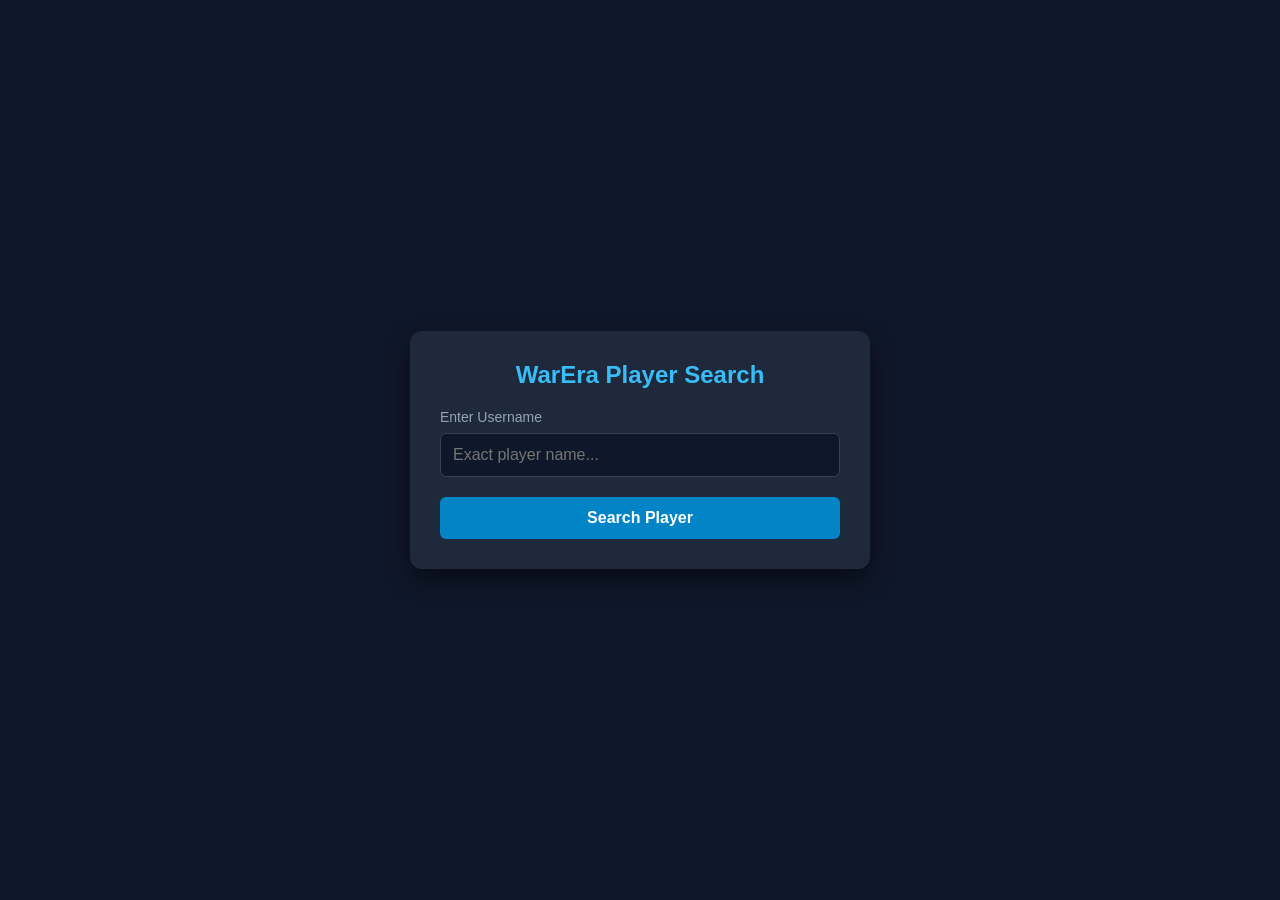
<file: tester.html>
<!DOCTYPE html>
<html lang="en">
<head>
    <meta charset="UTF-8">
    <meta name="viewport" content="width=device-width, initial-scale=1.0">
    <title>WarEra Player Search</title>
    <style>
        body { 
            font-family: 'Segoe UI', Tahoma, Geneva, Verdana, sans-serif; 
            background: #0f172a; 
            color: #f8fafc; 
            display: flex; 
            justify-content: center; 
            align-items: center; 
            min-height: 100vh; 
            margin: 0; 
        }
        .container {
            background: #1e293b;
            padding: 30px;
            border-radius: 12px;
            box-shadow: 0 10px 25px rgba(0,0,0,0.5);
            width: 100%;
            max-width: 400px;
            text-align: center;
        }
        h2 { margin-top: 0; color: #38bdf8; }
        .input-group { margin-bottom: 20px; text-align: left; }
        label { display: block; font-size: 14px; margin-bottom: 8px; color: #94a3b8; }
        input {
            width: 100%;
            padding: 12px;
            background: #0f172a;
            border: 1px solid #334155;
            border-radius: 6px;
            color: white;
            font-size: 16px;
            box-sizing: border-box;
        }
        input:focus { outline: none; border-color: #38bdf8; }
        button {
            width: 100%;
            padding: 12px;
            background: #0284c7;
            color: white;
            border: none;
            border-radius: 6px;
            font-size: 16px;
            font-weight: bold;
            cursor: pointer;
            transition: background 0.2s;
        }
        button:hover { background: #0369a1; }
        
        #profileCard {
            margin-top: 25px;
            background: #0f172a;
            border: 1px solid #334155;
            border-radius: 8px;
            padding: 20px;
            display: none;
            text-align: left;
        }
        .stat-row {
            display: flex;
            justify-content: space-between;
            padding: 8px 0;
            border-bottom: 1px solid #1e293b;
        }
        .stat-row:last-child { border-bottom: none; }
        .stat-label { color: #94a3b8; font-weight: bold; }
        .stat-value { color: #f8fafc; }
        .error { color: #ef4444; margin-top: 15px; display: none; }
    </style>
</head>
<body>

    <div class="container">
        <h2>WarEra Player Search</h2>
        
        <div class="input-group">
            <label for="username">Enter Username</label>
            <input type="text" id="username" placeholder="Exact player name...">
        </div>

        <button onclick="fetchProfile()" id="searchBtn">Search Player</button>

        <div id="errorMsg" class="error"></div>

        <div id="profileCard">
            </div>
    </div>

    <script>
        // --- PUT YOUR API KEY HERE ---
        const API_TOKEN = "wae_26c02304886acdaa49197978c5cc976a24ffe7aed1e976caf317ac4ac336a042"; 

        async function fetchProfile() {
            const username = document.getElementById('username').value.trim();
            const card = document.getElementById('profileCard');
            const errorMsg = document.getElementById('errorMsg');
            const btn = document.getElementById('searchBtn');

            card.style.display = 'none';
            errorMsg.style.display = 'none';
            
            if (!username) {
                showError("Please enter a username.");
                return;
            }

            try {
                // STEP 1: Search for the username to extract the Player ID
                btn.textContent = "Resolving username...";
                
                const searchPayload = { "0": { "json": { "query": username } } };
                const searchInput = encodeURIComponent(JSON.stringify(searchPayload));
                
                const searchRes = await fetch(`https://api2.warera.io/trpc/search.global?batch=1&input=${searchInput}`, {
                    method: 'GET',
                    headers: { "Authorization": `Bearer ${API_TOKEN}`, "Accept": "application/json" }
                });

                if (!searchRes.ok) throw new Error("Search server connection failed.");
                
                const searchData = await searchRes.json();
                const results = searchData[0]?.result?.data || [];
                
                let playerId = null;
                
                // Parse the search array to find the exact matching user
                if (Array.isArray(results)) {
                    const match = results.find(r => 
                        (r.type === 'user' || r.type === 'PLAYER' || !r.type) && 
                        r.name && r.name.toLowerCase() === username.toLowerCase()
                    );
                    playerId = match ? match.id : (results[0] ? results[0].id : null);
                } else if (results.users && Array.isArray(results.users)) {
                    const match = results.users.find(u => u.name.toLowerCase() === username.toLowerCase());
                    playerId = match ? match.id : results.users[0]?.id;
                }

                if (!playerId) throw new Error(`Could not locate an ID for "${username}".`);

                // STEP 2: Use the newly found ID to pull the full profile
                btn.textContent = `Found ID: ${playerId}. Fetching stats...`;

                const profilePayload = { "0": { "json": { "id": playerId.toString() } } };
                const profileInput = encodeURIComponent(JSON.stringify(profilePayload));
                
                const profileRes = await fetch(`https://api2.warera.io/trpc/user.getById?batch=1&input=${profileInput}`, {
                    method: 'GET',
                    headers: { "Authorization": `Bearer ${API_TOKEN}`, "Accept": "application/json" }
                });

                if (!profileRes.ok) throw new Error("Failed to fetch player stats.");

                const profileData = await profileRes.json();
                const playerData = profileData[0]?.result?.data;

                if (!playerData) throw new Error("Player data is empty or hidden.");

                // Render the final card
                card.innerHTML = `
                    <div style="text-align: center; margin-bottom: 15px;">
                        <h3 style="margin: 0; color: #38bdf8;">${playerData.name || username}</h3>
                        <div style="font-size: 12px; color: #64748b; margin-top: 5px;">Internal ID: ${playerId}</div>
                    </div>
                    <div class="stat-row">
                        <span class="stat-label">Level</span>
                        <span class="stat-value">${playerData.level || '0'}</span>
                    </div>
                    <div class="stat-row">
                        <span class="stat-label">Strength</span>
                        <span class="stat-value">${playerData.strength || '0'}</span>
                    </div>
                    <div class="stat-row">
                        <span class="stat-label">Exp</span>
                        <span class="stat-value">${playerData.experience || '0'}</span>
                    </div>
                    <div class="stat-row">
                        <span class="stat-label">Country ID</span>
                        <span class="stat-value">${playerData.countryId || 'N/A'}</span>
                    </div>
                `;
                
                card.style.display = 'block';

            } catch (error) {
                showError(error.message);
            } finally {
                btn.textContent = "Search Player";
            }
        }

        function showError(msg) {
            const errorMsg = document.getElementById('errorMsg');
            errorMsg.textContent = msg;
            errorMsg.style.display = 'block';
        }
    </script>
</body>
</html>
</file>
